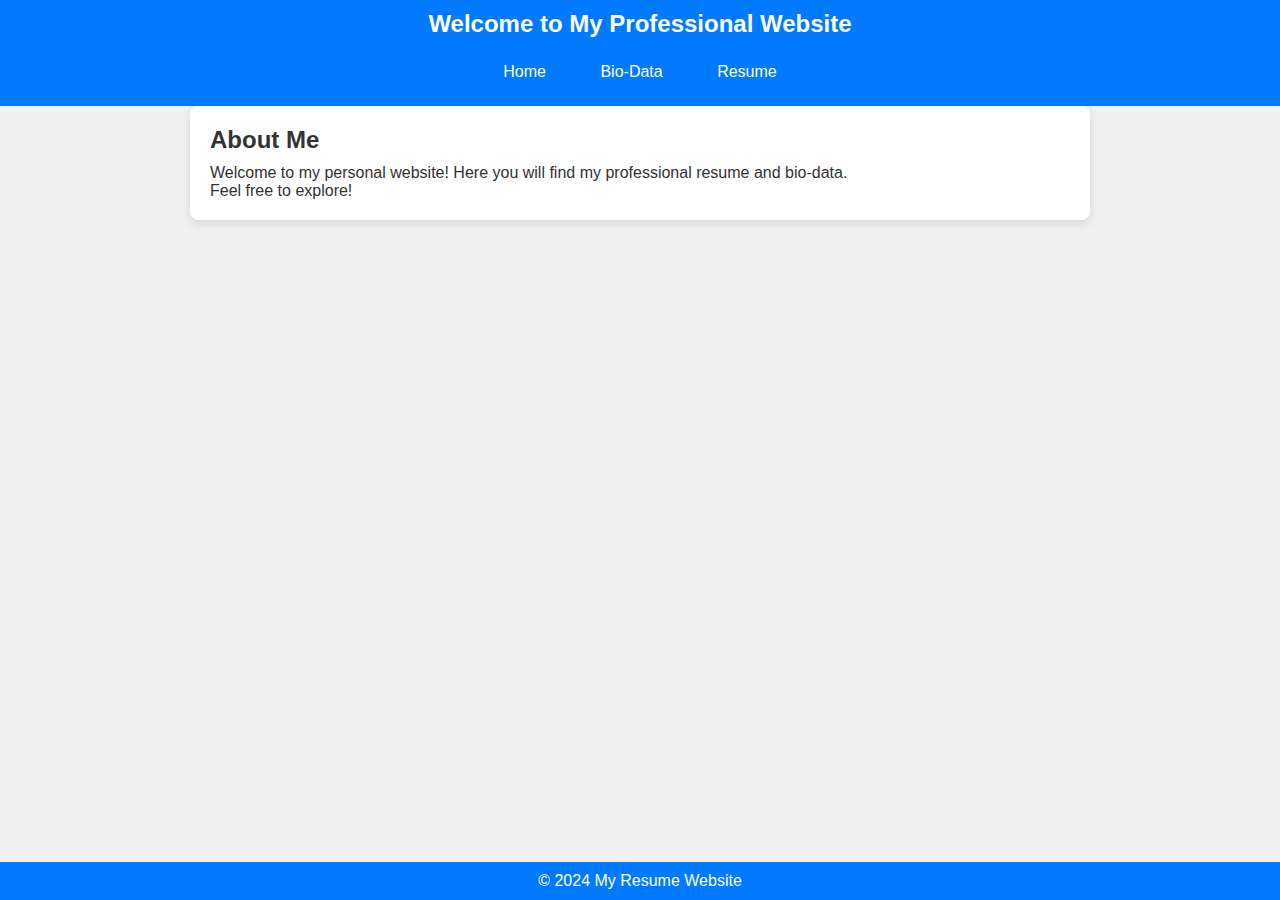
<file: index.html>
<!DOCTYPE html>
<html lang="en">
<head>
    <meta charset="UTF-8">
    <meta name="viewport" content="width=device-width, initial-scale=1.0">
    <title>My Resume Website</title>
    <link rel="stylesheet" href="style.css">
    <script src="https://code.jquery.com/jquery-3.6.0.min.js"></script>
</head>
<body>
    <header>
        <h1>Welcome to My Professional Website</h1>
        <nav>
            <!-- Navigation with Buttons -->
            <button class="nav-btn" onclick="window.location.href='index.html'">Home</button>
            <button class="nav-btn" onclick="window.location.href='bio.html'">Bio-Data</button>
            <button class="nav-btn" onclick="window.location.href='resume.html'">Resume</button>
        </nav>
    </header>
    <section>
        <h2>About Me</h2>
        <p>Welcome to my personal website! Here you will find my professional resume and bio-data.</p>
        <p>Feel free to explore!</p>
    </section>
    <footer>
        <p>&copy; 2024 My Resume Website</p>
    </footer>
    <script src="script.js"></script>
</body>
</html>
</file>
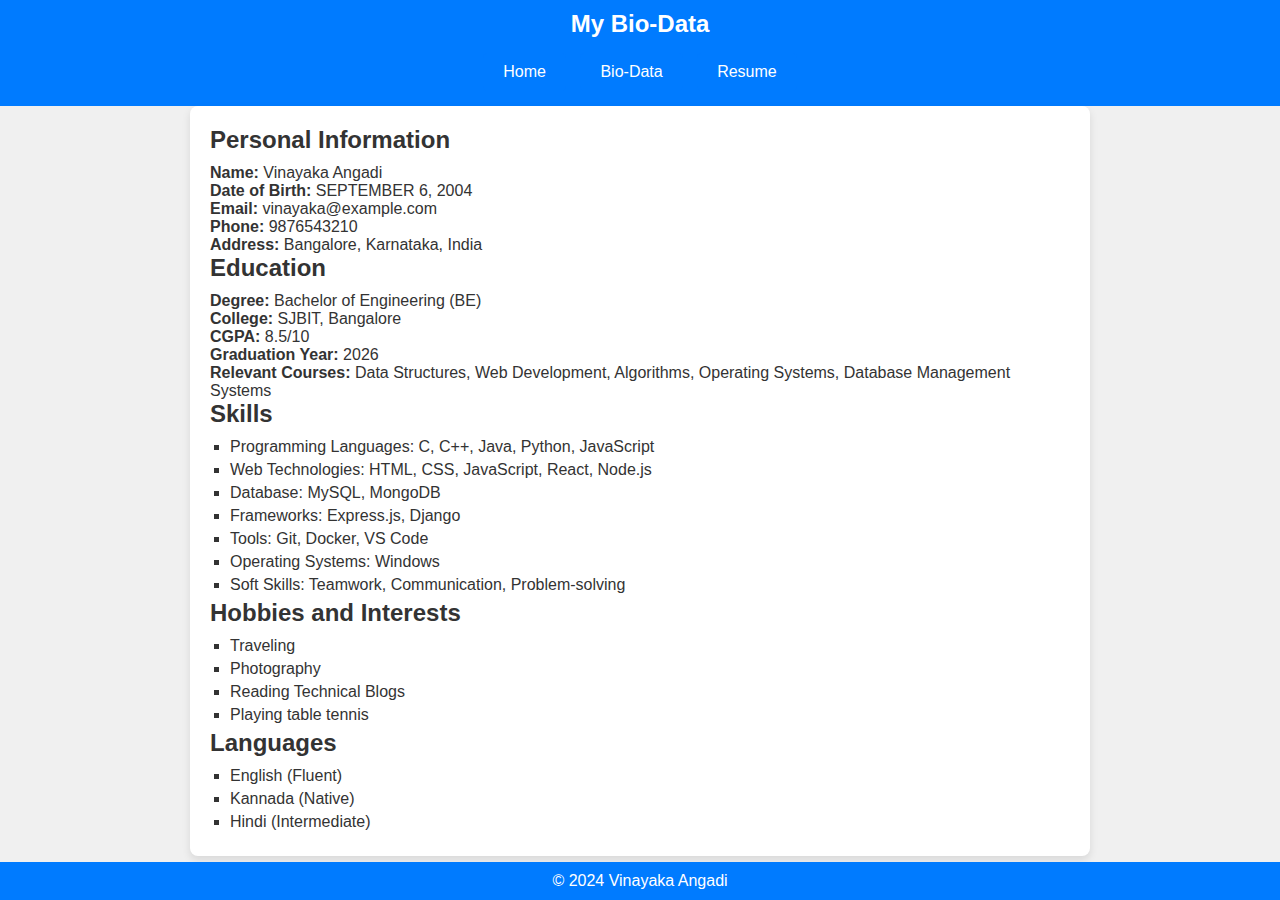
<file: bio.html>
<!DOCTYPE html>
<html lang="en">
<head>
    <meta charset="UTF-8">
    <meta name="viewport" content="width=device-width, initial-scale=1.0">
    <title>My Bio-Data - Vinayaka Angadi</title>
    <link rel="stylesheet" href="style.css">
    <script src="https://code.jquery.com/jquery-3.6.0.min.js"></script>
</head>
<body>
    <header>
        <h1>My Bio-Data</h1>
        <nav>
            <button class="nav-btn" onclick="window.location.href='index.html'">Home</button>
            <button class="nav-btn" onclick="window.location.href='bio.html'">Bio-Data</button>
            <button class="nav-btn" onclick="window.location.href='resume.html'">Resume</button>
        </nav>
    </header>
    <section>
        <h2>Personal Information</h2>
        <p><strong>Name:</strong> Vinayaka Angadi</p>
        <p><strong>Date of Birth:</strong> SEPTEMBER 6, 2004</p>
        <p><strong>Email:</strong> vinayaka@example.com</p>
        <p><strong>Phone:</strong> 9876543210</p>
        <p><strong>Address:</strong> Bangalore, Karnataka, India</p>

        <h2>Education</h2>
        <p><strong>Degree:</strong> Bachelor of Engineering (BE)</p>
        <p><strong>College:</strong> SJBIT, Bangalore</p>
        <p><strong>CGPA:</strong> 8.5/10</p>
        <p><strong>Graduation Year:</strong> 2026</p>
        <p><strong>Relevant Courses:</strong> Data Structures, Web Development, Algorithms, Operating Systems, Database Management Systems</p>

        <h2>Skills</h2>
        <ul>
            <li>Programming Languages: C, C++, Java, Python, JavaScript</li>
            <li>Web Technologies: HTML, CSS, JavaScript, React, Node.js</li>
            <li>Database: MySQL, MongoDB</li>
            <li>Frameworks: Express.js, Django</li>
            <li>Tools: Git, Docker, VS Code</li>
            <li>Operating Systems: Windows</li>
            <li>Soft Skills: Teamwork, Communication, Problem-solving</li>
        </ul>

        <h2>Hobbies and Interests</h2>
        <ul>
            <li>Traveling</li>
            <li>Photography</li>
            <li>Reading Technical Blogs</li>
            <li>Playing table tennis</li>
        </ul>

        <h2>Languages</h2>
        <ul>
            <li>English (Fluent)</li>
            <li>Kannada (Native)</li>
            <li>Hindi (Intermediate)</li>
        </ul>
    </section>
    <footer>
        <p>&copy; 2024 Vinayaka Angadi</p>
    </footer>
    <script src="script.js"></script>
</body>
</html>
</file>
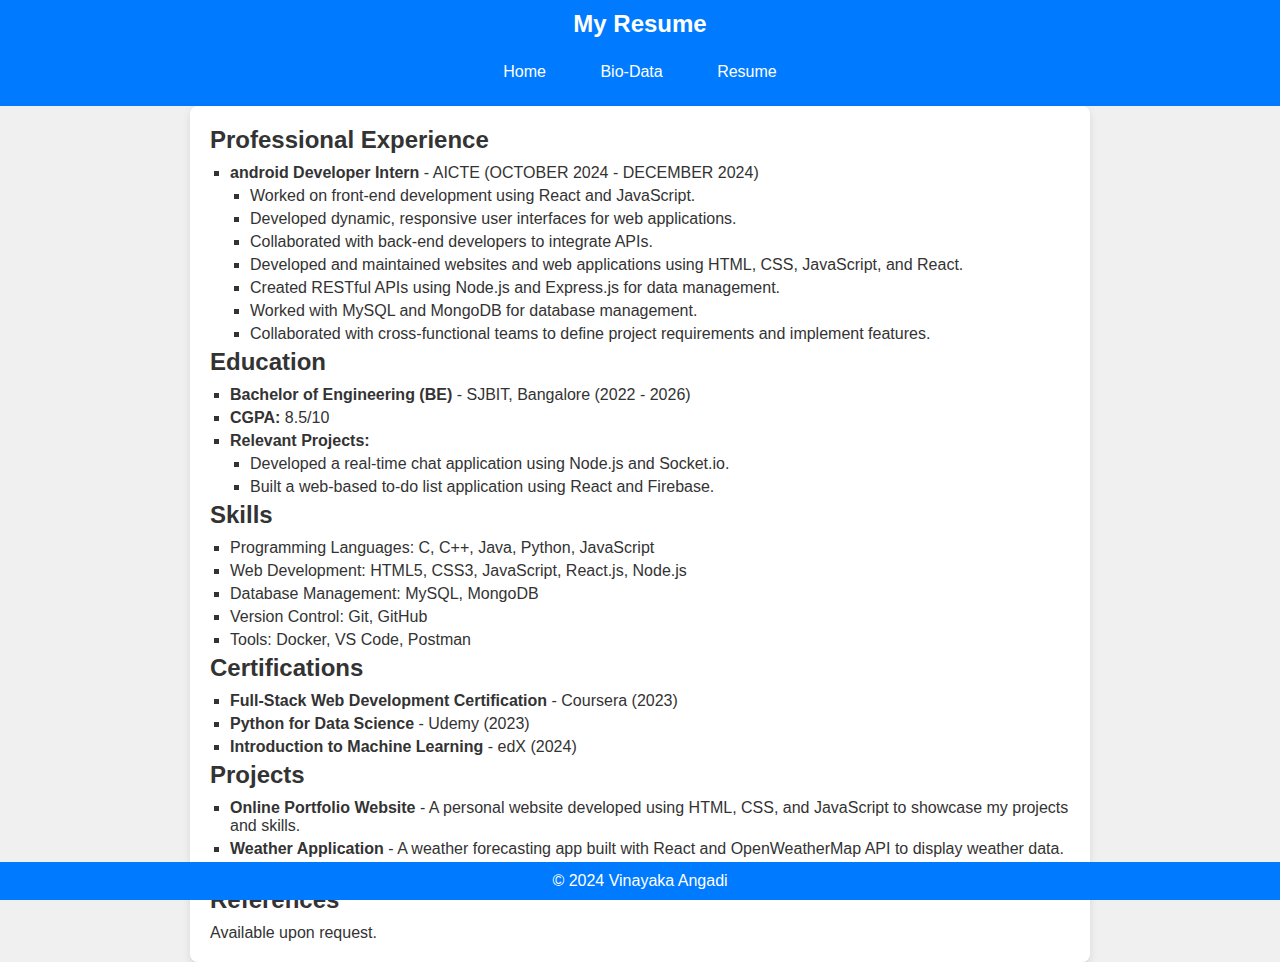
<file: resume.html>
<!DOCTYPE html>
<html lang="en">
<head>
    <meta charset="UTF-8">
    <meta name="viewport" content="width=device-width, initial-scale=1.0">
    <title>My Resume - Vinayaka Angadi</title>
    <link rel="stylesheet" href="style.css">
    <script src="https://code.jquery.com/jquery-3.6.0.min.js"></script>
</head>
<body>
    <header>
        <h1>My Resume</h1>
        <nav>
            <button class="nav-btn" onclick="window.location.href='index.html'">Home</button>
            <button class="nav-btn" onclick="window.location.href='bio.html'">Bio-Data</button>
            <button class="nav-btn" onclick="window.location.href='resume.html'">Resume</button>
        </nav>
    </header>
    <section>
        <h2>Professional Experience</h2>
        <ul>
            <li>
                <strong>android Developer Intern</strong> - AICTE  (OCTOBER 2024 - DECEMBER 2024)
                <ul>
                    <li>Worked on front-end development using React and JavaScript.</li>
                    <li>Developed dynamic, responsive user interfaces for web applications.</li>
                    <li>Collaborated with back-end developers to integrate APIs.</li>
                </ul>
            </li>
            
                <ul>
                    <li>Developed and maintained websites and web applications using HTML, CSS, JavaScript, and React.</li>
                    <li>Created RESTful APIs using Node.js and Express.js for data management.</li>
                    <li>Worked with MySQL and MongoDB for database management.</li>
                    <li>Collaborated with cross-functional teams to define project requirements and implement features.</li>
                </ul>
            </li>
        </ul>

        <h2>Education</h2>
        <ul>
            <li><strong>Bachelor of Engineering (BE)</strong> - SJBIT, Bangalore (2022 - 2026)</li>
            <li><strong>CGPA:</strong> 8.5/10</li>
            <li><strong>Relevant Projects:</strong>
                <ul>
                    <li>Developed a real-time chat application using Node.js and Socket.io.</li>
                    <li>Built a web-based to-do list application using React and Firebase.</li>
                </ul>
            </li>
        </ul>

        <h2>Skills</h2>
        <ul>
            <li>Programming Languages: C, C++, Java, Python, JavaScript</li>
            <li>Web Development: HTML5, CSS3, JavaScript, React.js, Node.js</li>
            <li>Database Management: MySQL, MongoDB</li>
            <li>Version Control: Git, GitHub</li>
            <li>Tools: Docker, VS Code, Postman</li>
        </ul>

        <h2>Certifications</h2>
        <ul>
            <li><strong>Full-Stack Web Development Certification</strong> - Coursera (2023)</li>
            <li><strong>Python for Data Science</strong> - Udemy (2023)</li>
            <li><strong>Introduction to Machine Learning</strong> - edX (2024)</li>
        </ul>

        <h2>Projects</h2>
        <ul>
            <li><strong>Online Portfolio Website</strong> - A personal website developed using HTML, CSS, and JavaScript to showcase my projects and skills.</li>
            <li><strong>Weather Application</strong> - A weather forecasting app built with React and OpenWeatherMap API to display weather data.</li>
            <li><strong>Todo Application</strong> - A simple to-do app built using React, Redux, and Firebase for storing tasks.</li>
        </ul>

        <h2>References</h2>
        <p>Available upon request.</p>
    </section>
    <footer>
        <p>&copy; 2024 Vinayaka Angadi</p>
    </footer>
    <script src="script.js"></script>
</body>
</html>
</file>
<file: style.css>
/* Basic reset */
* {
    margin: 0;
    padding: 0;
    box-sizing: border-box;
}

body {
    font-family: 'Arial', sans-serif;
    background-color: #f0f0f0;
    color: #333;
}

header {
    background-color: #007bff;
    color: white;
    padding: 10px 0;
    text-align: center;
}

header nav ul {
    list-style-type: none;
}

header nav ul li {
    display: inline;
    margin: 0 15px;
}

header nav ul li a {
    color: white;
    text-decoration: none;
    font-weight: bold;
}

section {
    padding: 20px;
    max-width: 900px;
    margin: 0 auto;
    background-color: white;
    border-radius: 8px;
    box-shadow: 0 4px 8px rgba(0, 0, 0, 0.1);
}

footer {
    background-color: #007bff;
    color: white;
    text-align: center;
    padding: 10px 0;
    position: fixed;
    bottom: 0;
    width: 100%;
}

h1, h2 {
    font-size: 24px;
    margin-bottom: 10px;
}

ul {
    list-style-type: square;
    margin-left: 20px;
}

ul li {
    margin: 5px 0;
}
/* Style for the buttons */
.nav-btn {
    background-color: #007bff;
    color: white;
    border: none;
    padding: 10px 20px;
    margin: 5px;
    font-size: 16px;
    cursor: pointer;
    border-radius: 5px;
    transition: background-color 0.3s ease;
}

.nav-btn:hover {
    background-color: #0056b3; /* Darker blue on hover */
}

header nav {
    text-align: center;
}

header nav button {
    margin: 10px 20px;
}
</file>
